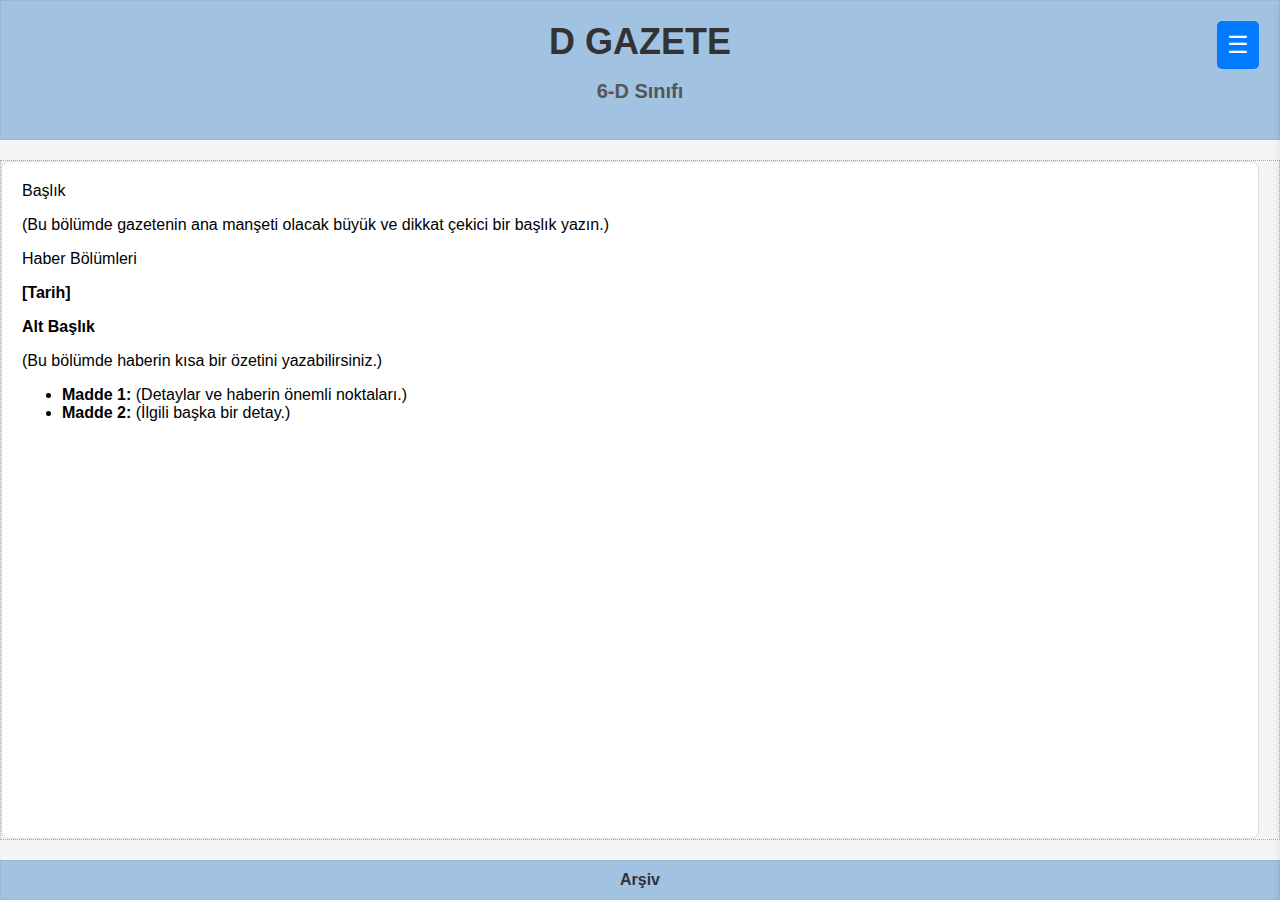
<file: index.html>
<!DOCTYPE html>
<html lang="tr">
<head>
    <meta charset="UTF-8">
    <meta name="viewport" content="width=device-width, initial-scale=1.0">
    <title>D Gazete</title>
    <link rel="stylesheet" href="styles.css">
    <script src="script.js" defer></script>
</head>
<body>

    <header>
        <div class="header-content">
            <h1>D GAZETE</h1>
            <h2>6-D Sınıfı</h2>
            <div class="hamburger-menu">
                <button id="menu-toggle">☰</button>
            </div>
        </div>
    </header>

    <div class="container">
        <!-- Ana içerik kısmı -->
        <div class="main-content">
            <section>
                <div class="section-title">Başlık</div>
                <div class="content">
                    <p>(Bu bölümde gazetenin ana manşeti olacak büyük ve dikkat çekici bir başlık yazın.)</p>
                </div>
            </section>

            <section>
                <div class="section-title">Haber Bölümleri</div>
                <div class="content">
                    <p><strong>[Tarih]</strong></p>
                    <p><strong>Alt Başlık</strong></p>
                    <p>(Bu bölümde haberin kısa bir özetini yazabilirsiniz.)</p>
                    <ul class="bullet">
                        <li><strong>Madde 1:</strong> (Detaylar ve haberin önemli noktaları.)</li>
                        <li><strong>Madde 2:</strong> (İlgili başka bir detay.)</li>
                    </ul>
                </div>
            </section>
        </div>

        <!-- Sidebar ve overlay -->
        <div id="sidebar-overlay" class="sidebar-overlay"></div>
        <aside id="sidebar" class="sidebar">
            <h3>Son Haberler</h3>
            <div class="news-item">
                <a href="haber1.html" class="news-title">Haber Başlığı 1</a>
                <p class="news-preview">Bu, haber başlığı 1'in kısa bir önizleme metnidir. İçerik hakkında kısa bir özet burada yer alır.</p>
            </div>
            <div class="news-item">
                <a href="haber2.html" class="news-title">Haber Başlığı 2</a>
                <p class="news-preview">Bu, haber başlığı 2'nin kısa bir önizleme metnidir. İçerik hakkında kısa bir özet burada yer alır.</p>
            </div>
            <div class="news-item">
                <a href="haber3.html" class="news-title">Haber Başlığı 3</a>
                <p class="news-preview">Bu, haber başlığı 3'ün kısa bir önizleme metnidir. İçerik hakkında kısa bir özet burada yer alır.</p>
            </div>
            <div class="news-item">
                <a href="haber4.html" class="news-title">Haber Başlığı 4</a>
                <p class="news-preview">Bu, haber başlığı 4'ün kısa bir önizleme metnidir. İçerik hakkında kısa bir özet burada yer alır.</p>
            </div>
            <nav>
                <ul>
                    <li><a href="ogrenci-kosesi.html">Öğrenci Köşesi</a></li>
                    <li><a href="eglence-bilmece.html">Eğlence ve Bilmece Bölümü</a></li>
                    <li><a href="duyurular.html">Duyurular ve Etkinlikler</a></li>
                </ul>
            </nav>
        </aside>
    </div>

    <footer>
        <a href="archive.html">Arşiv</a>
    </footer>

</body>
</html>
</file>
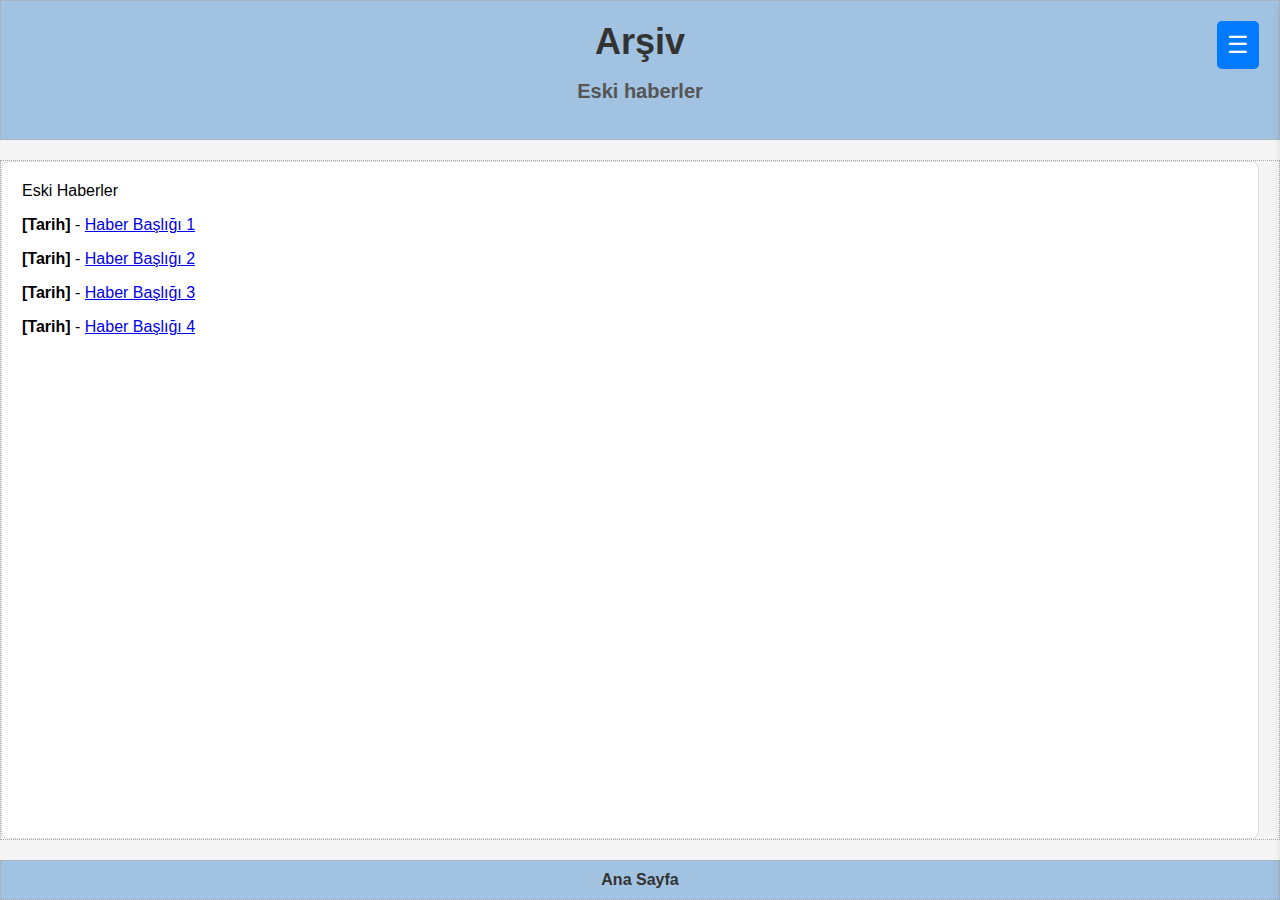
<file: archive.html>
<!DOCTYPE html>
<html lang="tr">
<head>
    <meta charset="UTF-8">
    <meta name="viewport" content="width=device-width, initial-scale=1.0">
    <title>D Gazete Arşiv</title>
    <link rel="stylesheet" href="styles.css">
    <script src="script.js"></script>
</head>
<body>

    <header>
        <div class="header-content">
            <h1>Arşiv</h1>
            <h2>Eski haberler</h2>
            <div class="hamburger-menu">
                <button id="menu-toggle">☰</button>
            </div>
        </div>
    </header>

    <div class="container">
        <div class="main-content">
            <!-- Buraya eski haberlerin listesi eklenecek -->
            <section>
                <div class="section-title">Eski Haberler</div>
                <div class="content">
                    <!-- Eski haberlerin listesi buraya eklenecek -->
                    <p><strong>[Tarih]</strong> - <a href="haber1.html">Haber Başlığı 1</a></p>
                    <p><strong>[Tarih]</strong> - <a href="haber2.html">Haber Başlığı 2</a></p>
                    <p><strong>[Tarih]</strong> - <a href="haber3.html">Haber Başlığı 3</a></p>
                    <p><strong>[Tarih]</strong> - <a href="haber4.html">Haber Başlığı 4</a></p>
                </div>
            </section>
        </div>
    </div>
        <!-- Sidebar ve overlay -->
        <div id="sidebar-overlay" class="sidebar-overlay"></div>
        <aside id="sidebar" class="sidebar">
            <h3>Son Haberler</h3>
            <div class="news-item">
                <a href="haber1.html" class="news-title">Haber Başlığı 1</a>
                <p class="news-preview">Bu, haber başlığı 1'in kısa bir önizleme metnidir. İçerik hakkında kısa bir özet burada yer alır.</p>
            </div>
            <div class="news-item">
                <a href="haber2.html" class="news-title">Haber Başlığı 2</a>
                <p class="news-preview">Bu, haber başlığı 2'nin kısa bir önizleme metnidir. İçerik hakkında kısa bir özet burada yer alır.</p>
            </div>
            <div class="news-item">
                <a href="haber3.html" class="news-title">Haber Başlığı 3</a>
                <p class="news-preview">Bu, haber başlığı 3'ün kısa bir önizleme metnidir. İçerik hakkında kısa bir özet burada yer alır.</p>
            </div>
            <div class="news-item">
                <a href="haber4.html" class="news-title">Haber Başlığı 4</a>
                <p class="news-preview">Bu, haber başlığı 4'ün kısa bir önizleme metnidir. İçerik hakkında kısa bir özet burada yer alır.</p>
            </div>
            <nav>
                <ul>
                    <li><a href="ogrenci-kosesi.html">Öğrenci Köşesi</a></li>
                    <li><a href="eglence-bilmece.html">Eğlence ve Bilmece Bölümü</a></li>
                    <li><a href="duyurular.html">Duyurular ve Etkinlikler</a></li>
                </ul>
            </nav>
        </aside>
    </div>

    <footer>
        <a href="index.html">Ana Sayfa</a>
    </footer>

</body>
</html>
</file>
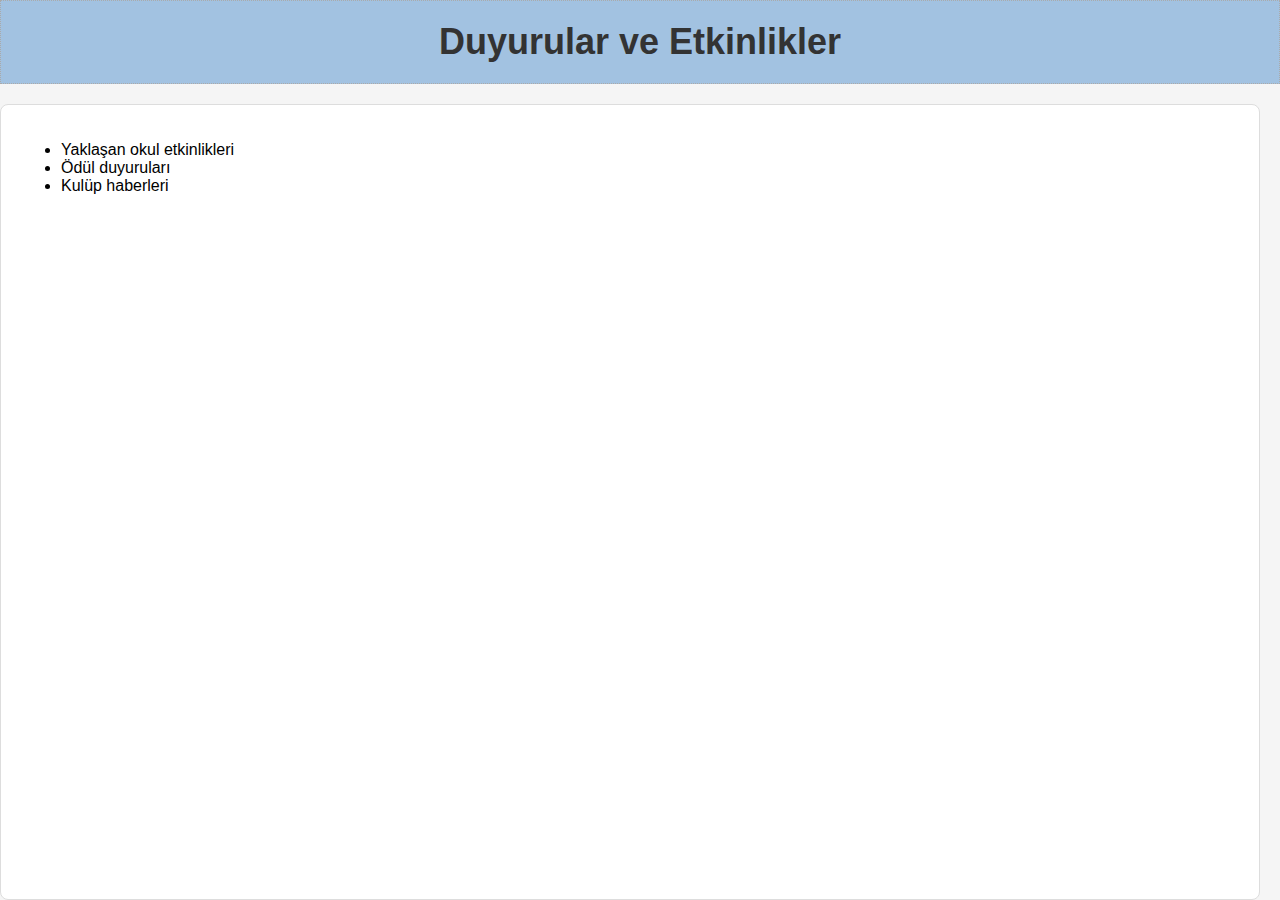
<file: duyurular.html>
<!DOCTYPE html>
<html lang="tr">
<head>
    <meta charset="UTF-8">
    <meta name="viewport" content="width=device-width, initial-scale=1.0">
    <title>Duyurular ve Etkinlikler</title>
    <link rel="stylesheet" href="styles.css">
</head>
<body>

    <header>
        <div class="header-content">
            <h1>Duyurular ve Etkinlikler</h1>
        </div>
    </header>

    <div class="main-content">
        <ul class="bullet">
            <li>Yaklaşan okul etkinlikleri</li>
            <li>Ödül duyuruları</li>
            <li>Kulüp haberleri</li>
        </ul>
    </div>

</body>
</html>
</file>
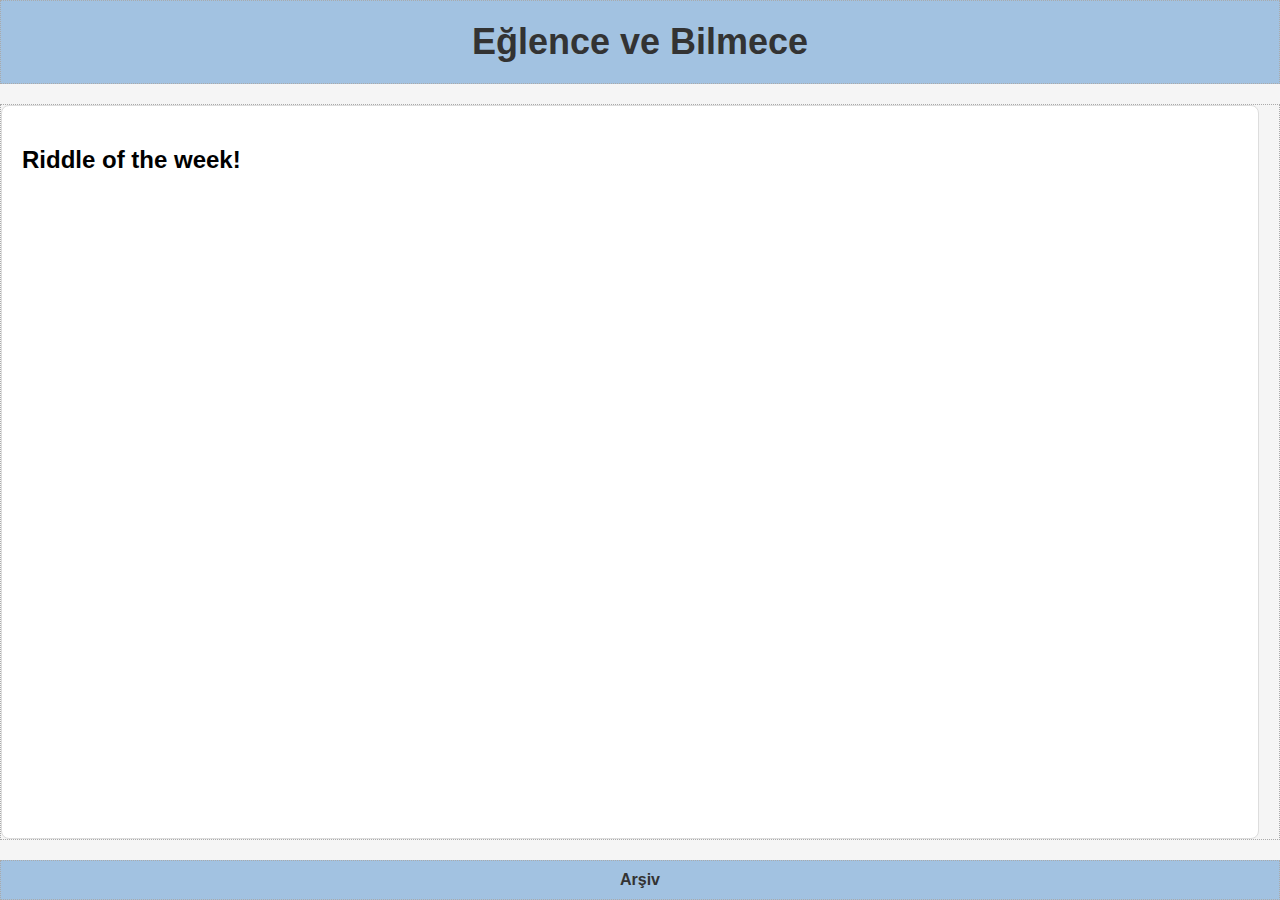
<file: eglence-bilmece.html>
<!DOCTYPE html>
<html lang="tr">
<head>
    <meta charset="UTF-8">
    <meta name="viewport" content="width=device-width, initial-scale=1.0">
    <title>Eğlence ve Bilmece Bölümü</title>
    <link rel="stylesheet" href="styles.css">
</head>
<body>
    <header>
        <div class="header-content">
            <h1>Eğlence ve Bilmece</h1>
        </div>
    </header>

    <div class="container">
        <div class="main-content">
            <section id="entertainment-forum">
                <h2>Riddle of the week!</h2>
                <div id="disqus_thread"></div>
                <script>
                    var disqus_config = function () {
                        this.page.url = window.location.href;  // Sayfanın URL'si
                        this.page.identifier = 'entertainment-forum'; // Sayfanın benzersiz tanımlayıcısı
                    };
                    (function() {
                        var d = document, s = d.createElement('script');
                        s.src = 'https://d-gazete.disqus.com/embed.js';  // Buraya Disqus kısa adınızı koyun
                        s.setAttribute('data-timestamp', +new Date());
                        (d.head || d.body).appendChild(s);
                    })();
                </script>
                <noscript>JavaScript'i etkinleştirmeniz gerekir.</noscript>
            </section>
        </div>
    </div>

    <footer>
        <a href="archive.html">Arşiv</a>
    </footer>
</body>
</html>
</file>
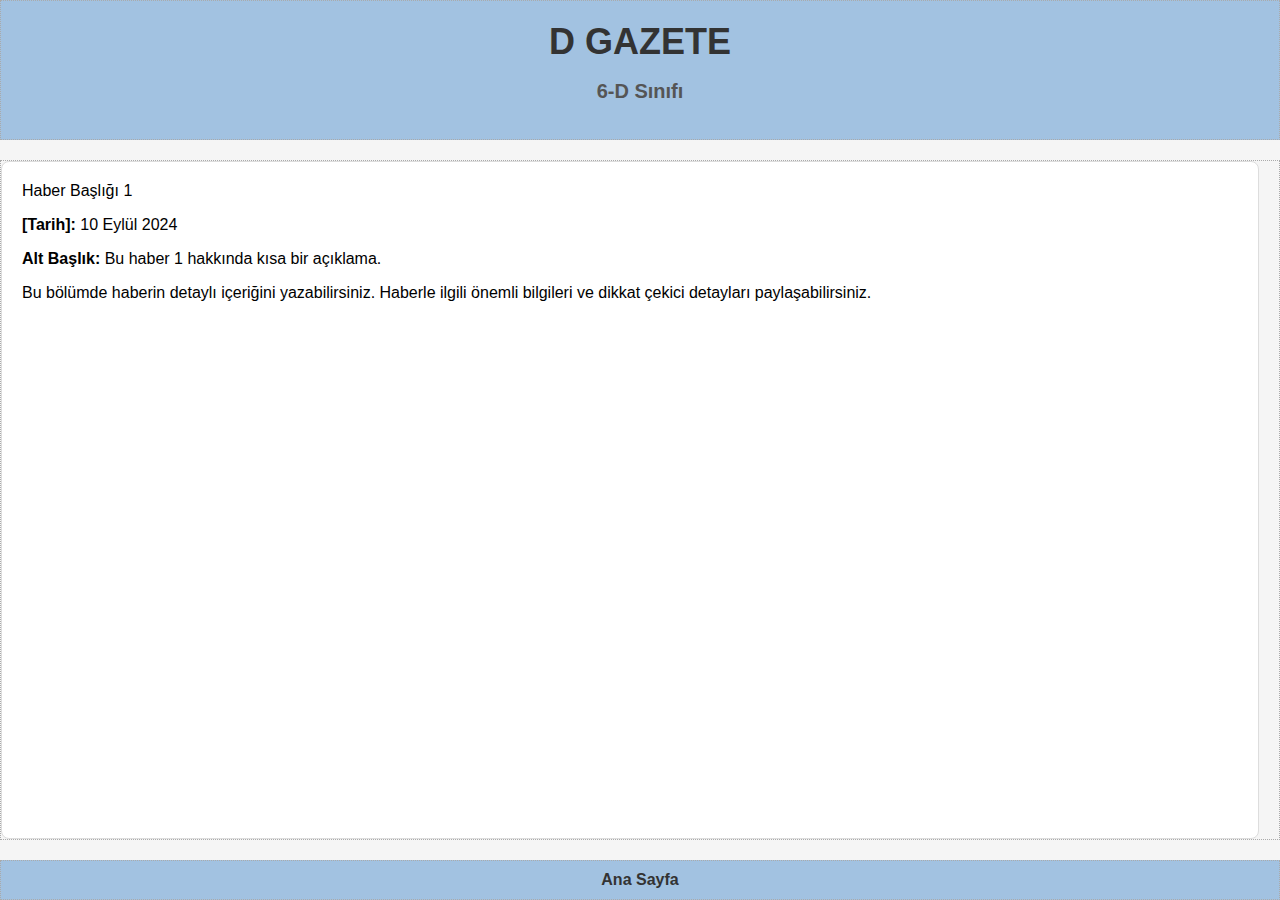
<file: haber1.html>
<!DOCTYPE html>
<html lang="tr">
<head>
    <meta charset="UTF-8">
    <meta name="viewport" content="width=device-width, initial-scale=1.0">
    <title>Haber Başlığı 1</title>
    <link rel="stylesheet" href="styles.css">
</head>
<body>
    <header>
        <div class="header-content">
            <h1>D GAZETE</h1>
            <h2>6-D Sınıfı</h2>
        </div>
    </header>

    <div class="container">
        <div class="main-content">
            <section>
                <div class="section-title">Haber Başlığı 1</div>
                <div class="content">
                    <p><strong>[Tarih]:</strong> 10 Eylül 2024</p>
                    <p><strong>Alt Başlık:</strong> Bu haber 1 hakkında kısa bir açıklama.</p>
                    <p>Bu bölümde haberin detaylı içeriğini yazabilirsiniz. Haberle ilgili önemli bilgileri ve dikkat çekici detayları paylaşabilirsiniz.</p>
                </div>
            </section>
        </div>
    </div>

    <footer>
        <a href="index.html">Ana Sayfa</a>
    </footer>
</body>
</html>
</file>
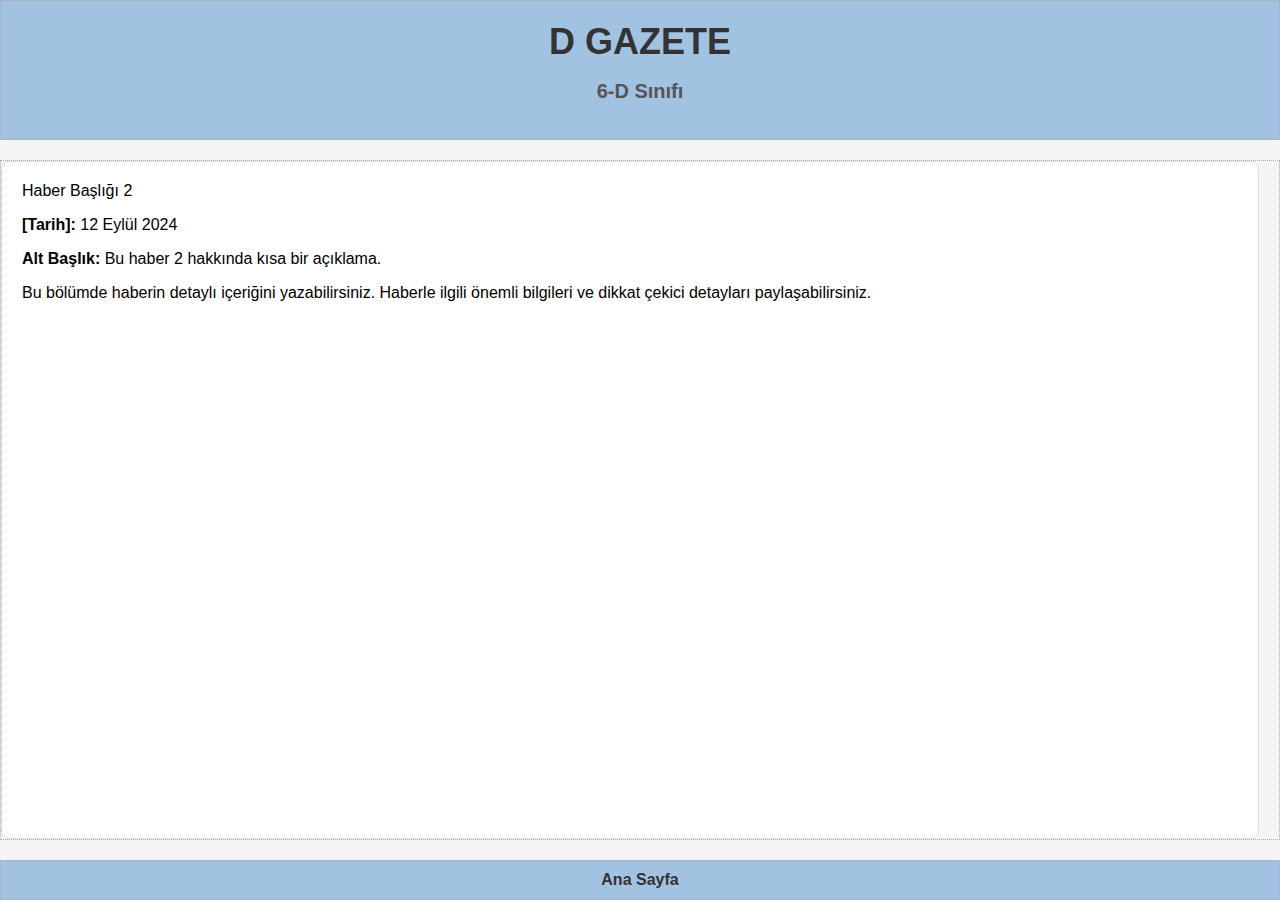
<file: haber2.html>
<!DOCTYPE html>
<html lang="tr">
<head>
    <meta charset="UTF-8">
    <meta name="viewport" content="width=device-width, initial-scale=1.0">
    <title>Haber Başlığı 2</title>
    <link rel="stylesheet" href="styles.css">
</head>
<body>
    <header>
        <div class="header-content">
            <h1>D GAZETE</h1>
            <h2>6-D Sınıfı</h2>
        </div>
    </header>

    <div class="container">
        <div class="main-content">
            <section>
                <div class="section-title">Haber Başlığı 2</div>
                <div class="content">
                    <p><strong>[Tarih]:</strong> 12 Eylül 2024</p>
                    <p><strong>Alt Başlık:</strong> Bu haber 2 hakkında kısa bir açıklama.</p>
                    <p>Bu bölümde haberin detaylı içeriğini yazabilirsiniz. Haberle ilgili önemli bilgileri ve dikkat çekici detayları paylaşabilirsiniz.</p>
                </div>
            </section>
        </div>
    </div>

    <footer>
        <a href="index.html">Ana Sayfa</a>
    </footer>
</body>
</html>
</file>
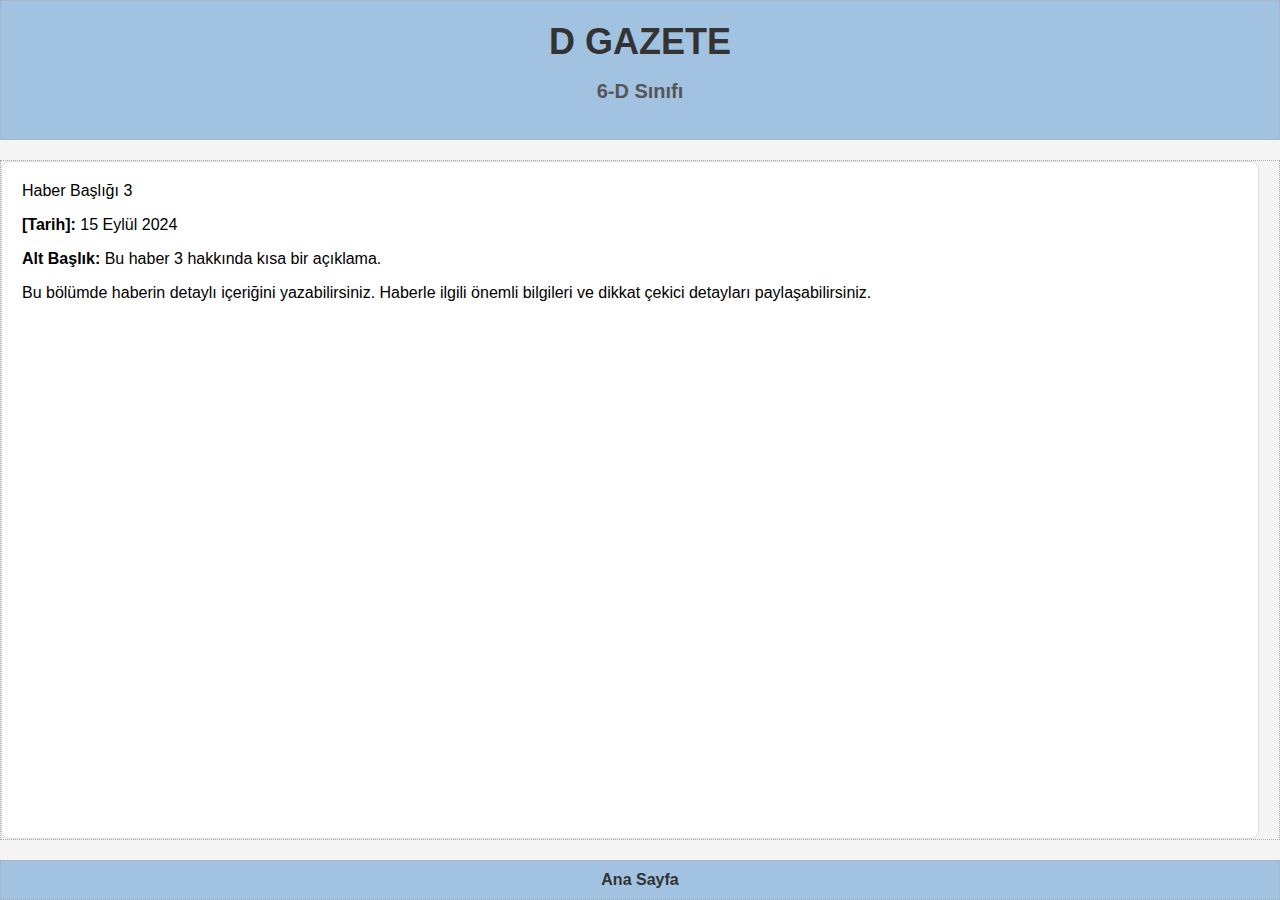
<file: haber3.html>
<!DOCTYPE html>
<html lang="tr">
<head>
    <meta charset="UTF-8">
    <meta name="viewport" content="width=device-width, initial-scale=1.0">
    <title>Haber Başlığı 3</title>
    <link rel="stylesheet" href="styles.css">
</head>
<body>
    <header>
        <div class="header-content">
            <h1>D GAZETE</h1>
            <h2>6-D Sınıfı</h2>
        </div>
    </header>

    <div class="container">
        <div class="main-content">
            <section>
                <div class="section-title">Haber Başlığı 3</div>
                <div class="content">
                    <p><strong>[Tarih]:</strong> 15 Eylül 2024</p>
                    <p><strong>Alt Başlık:</strong> Bu haber 3 hakkında kısa bir açıklama.</p>
                    <p>Bu bölümde haberin detaylı içeriğini yazabilirsiniz. Haberle ilgili önemli bilgileri ve dikkat çekici detayları paylaşabilirsiniz.</p>
                </div>
            </section>
        </div>
    </div>

    <footer>
        <a href="index.html">Ana Sayfa</a>
    </footer>
</body>
</html>
</file>
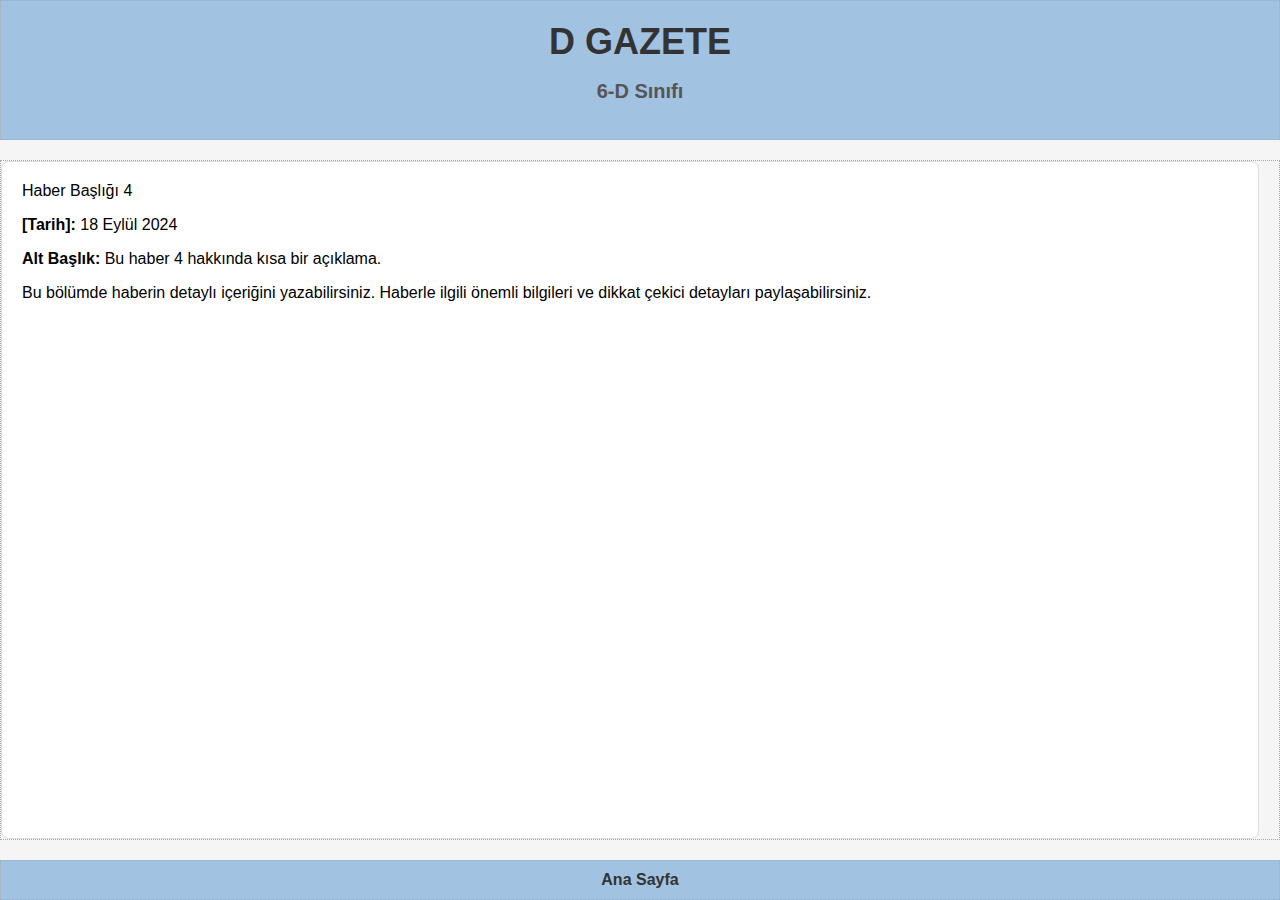
<file: haber4.html>
<!DOCTYPE html>
<html lang="tr">
<head>
    <meta charset="UTF-8">
    <meta name="viewport" content="width=device-width, initial-scale=1.0">
    <title>Haber Başlığı 4</title>
    <link rel="stylesheet" href="styles.css">
</head>
<body>
    <header>
        <div class="header-content">
            <h1>D GAZETE</h1>
            <h2>6-D Sınıfı</h2>
        </div>
    </header>

    <div class="container">
        <div class="main-content">
            <section>
                <div class="section-title">Haber Başlığı 4</div>
                <div class="content">
                    <p><strong>[Tarih]:</strong> 18 Eylül 2024</p>
                    <p><strong>Alt Başlık:</strong> Bu haber 4 hakkında kısa bir açıklama.</p>
                    <p>Bu bölümde haberin detaylı içeriğini yazabilirsiniz. Haberle ilgili önemli bilgileri ve dikkat çekici detayları paylaşabilirsiniz.</p>
                </div>
            </section>
        </div>
    </div>

    <footer>
        <a href="index.html">Ana Sayfa</a>
    </footer>
</body>
</html>
</file>
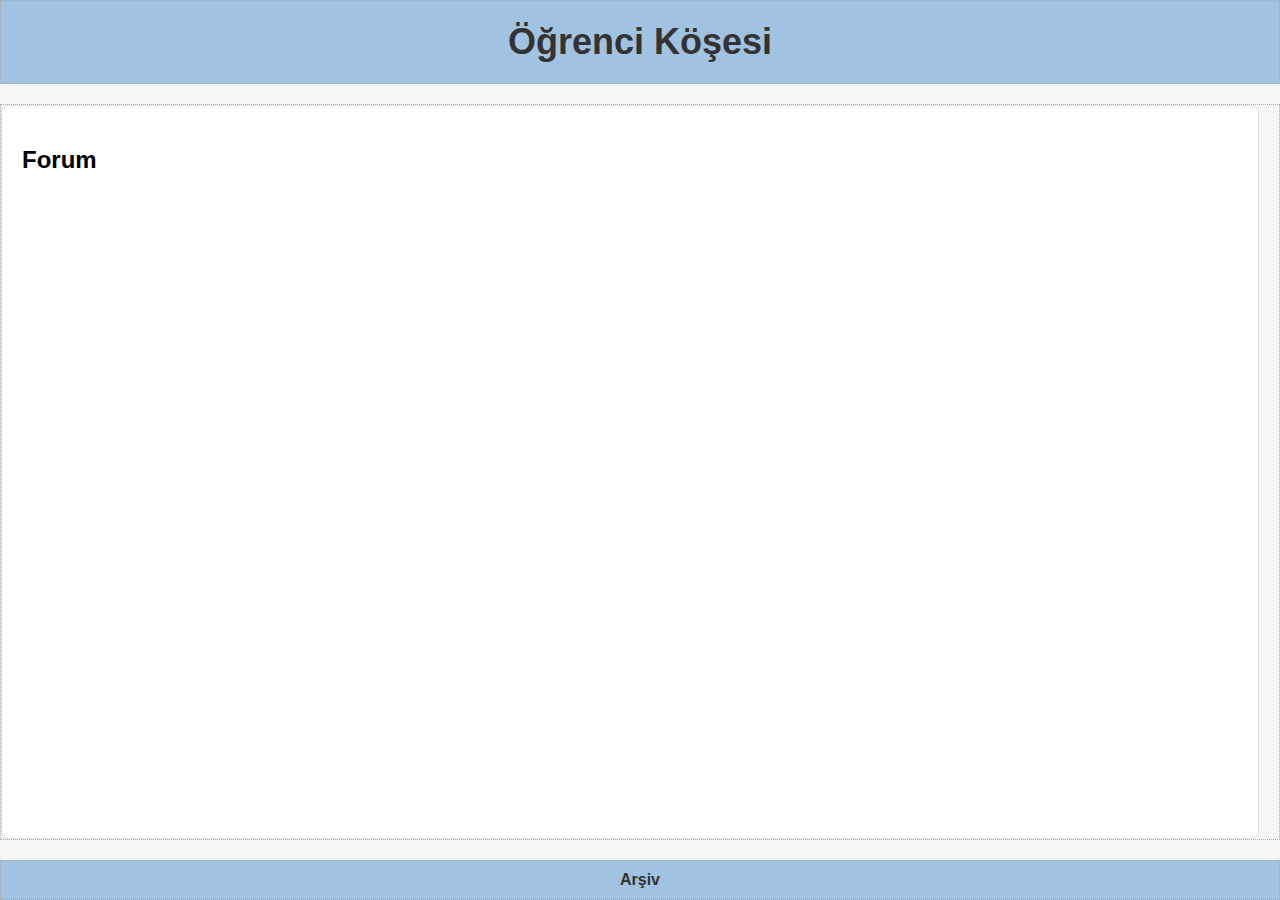
<file: ogrenci-kosesi.html>
<!DOCTYPE html>
<html lang="tr">
<head>
    <meta charset="UTF-8">
    <meta name="viewport" content="width=device-width, initial-scale=1.0">
    <title>Öğrenci Köşesi</title>
    <link rel="stylesheet" href="styles.css">
</head>
<body>
    <header>
        <div class="header-content">
            <h1>Öğrenci Köşesi</h1>
        </div>
    </header>

    <div class="container">
        <div class="main-content">
            <section id="student-forum">
                <h2>Forum</h2>
                <div id="disqus_thread"></div>
                <script>
                    var disqus_config = function () {
                        this.page.url = window.location.href;  // Sayfanın URL'si
                        this.page.identifier = 'student-forum'; // Sayfanın benzersiz tanımlayıcısı
                    };
                    (function() {
                        var d = document, s = d.createElement('script');
                        s.src = 'https://d-gazete.disqus.com/embed.js';  // Buraya Disqus kısa adınızı koyun
                        s.setAttribute('data-timestamp', +new Date());
                        (d.head || d.body).appendChild(s);
                    })();
                </script>
                <noscript>JavaScript'i etkinleştirmeniz gerekir.</noscript>
            </section>
        </div>
    </div>

    <footer>
        <a href="archive.html">Arşiv</a>
    </footer>
</body>
</html>
</file>
<file: styles.css>
/* Genel stil ayarları */
body {
    font-family: Arial, sans-serif;
    margin: 0;
    padding: 0;
    display: flex;
    flex-direction: column;
    min-height: 100vh; /* Yüksekliği en az ekran yüksekliği kadar yapar */
    background-color: #f5f5f5; /* Açık gri arka plan */
}

header {
    background-color: #a2c2e1; /* Açık mavi arka plan */
    color: #333; /* Koyu gri yazı rengi */
    padding: 20px;
    text-align: center;
    margin-bottom: 20px;
    border: 1px dotted #aaa; /* Açık gri noktalı border */
    position: relative; /* Hamburger menü için */
}

.header-content h1 {
    font-size: 36px;
    margin: 0;
}

.header-content h2 {
    font-size: 20px;
    color: #555; /* Koyu gri alt başlık rengi */
}

.hamburger-menu {
    position: absolute;
    top: 20px;
    right: 20px;
}

#menu-toggle {
    font-size: 24px;
    background: #007BFF; /* Açık mavi arka plan */
    color: white;
    border: none;
    padding: 10px;
    border-radius: 5px;
    cursor: pointer;
}

.container {
    display: flex;
    flex: 1; /* Container'ın büyüklüğünü ayarlamak için */
    border: 1px dotted #aaa; /* Açık gri noktalı border */
}

.main-content {
    flex: 3;
    margin-right: 20px;
    padding: 20px;
    background-color: #fff; /* Beyaz arka plan */
    border-radius: 8px; /* Köşeleri yuvarlama */
    border: 1px solid #ddd; /* İnce gri border */
}

.sidebar {
    position: fixed;
    top: 0;
    right: 0;
    width: 300px;
    height: 100%;
    background-color: #f9f9f9; /* Hafif gri arka plan */
    padding: 20px;
    border-radius: 8px;
    border: 1px solid #ddd; /* İnce gri border */
    box-shadow: 0 4px 8px rgba(0, 0, 0, 0.1); /* Hafif gölge */
    transform: translateX(100%);
    transition: transform 0.3s ease;
    z-index: 1000; /* Üstte görünmesini sağlar */
}

.sidebar-overlay {
    position: fixed;
    top: 0;
    left: 0;
    width: 100%;
    height: 100%;
    background: rgba(0, 0, 0, 0.5); /* Koyu yarı saydam arka plan */
    transform: scale(0);
    transition: transform 0.3s ease;
    z-index: 900; /* Sidebar'dan altında kalır */
}

.sidebar.active {
    transform: translateX(0);
}

.sidebar-overlay.active {
    transform: scale(1);
}

.sidebar h3 {
    font-size: 24px;
    margin-top: 0;
    color: #3a7bd5; /* Daha açık mavi başlık rengi */
}

.news-item {
    margin-bottom: 20px;
    border: 1px solid #3a7bd5; /* Daha açık mavi border */
    padding: 10px;
    border-radius: 5px;
    background-color: #fff; /* Beyaz arka plan */
}

.news-title {
    text-decoration: none;
    color: #3a7bd5; /* Daha açık mavi başlık rengi */
    font-weight: bold;
    font-size: 18px;
    display: block;
    margin-bottom: 5px;
}

.news-title:hover {
    color: #1e5aa4; /* Başlık üzerine gelindiğinde daha koyu mavi renk */
}

.news-preview {
    font-size: 14px;
    color: #666; /* Koyu gri metin rengi */
}

.sidebar ul {
    list-style-type: none;
    padding-left: 0;
    margin: 0;
}

.sidebar li {
    margin-bottom: 10px;
}

.sidebar a {
    text-decoration: none;
    color: #3a7bd5; /* Daha açık mavi bağlantı rengi */
    font-weight: bold;
    font-size: 18px;
}

.sidebar a:hover {
    color: #1e5aa4; /* Bağlantı üzerine gelindiğinde daha koyu mavi renk */
}

footer {
    background-color: #a2c2e1; /* Açık mavi arka plan */
    color: #333; /* Koyu gri yazı rengi */
    padding: 10px;
    text-align: center;
    margin-top: 20px;
    border: 1px dotted #aaa; /* Açık gri noktalı border */
}

footer a {
    color: #333; /* Koyu gri bağlantı rengi */
    text-decoration: none;
    font-weight: bold;
}

footer a:hover {
    color: #1e5aa4; /* Bağlantı üzerine gelindiğinde daha koyu mavi renk */
}
</file>
